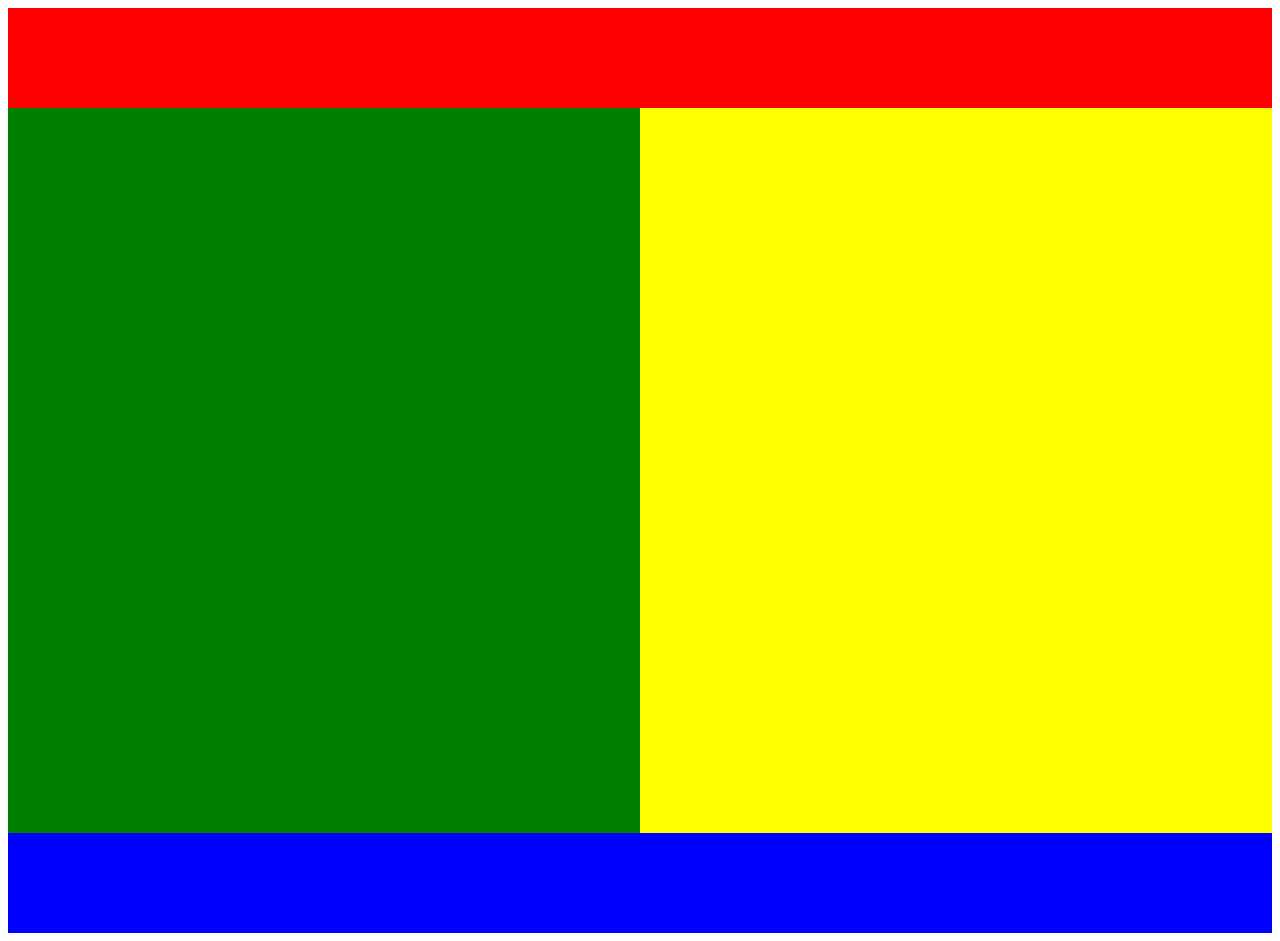
<file: exercice_affichage/index.html>
<!DOCTYPE html>
<html lang="en">
  <head>
    <meta charset="UTF-8" />
    <meta http-equiv="X-UA-Compatible" content="IE=edge" />
    <meta name="viewport" content="width=device-width, initial-scale=1.0" />
    <link rel="stylesheet" href="./css/style.css" />
    <title>exercice_affichage</title>
  </head>
  <body>
    <header>

    </header>

    <div id="couleurs">
      <div id="vert">

      </div>



      <div id="jaune">

      </div>
    </div>

    <footer>

    </footer>
  </body>
</html>
</file>
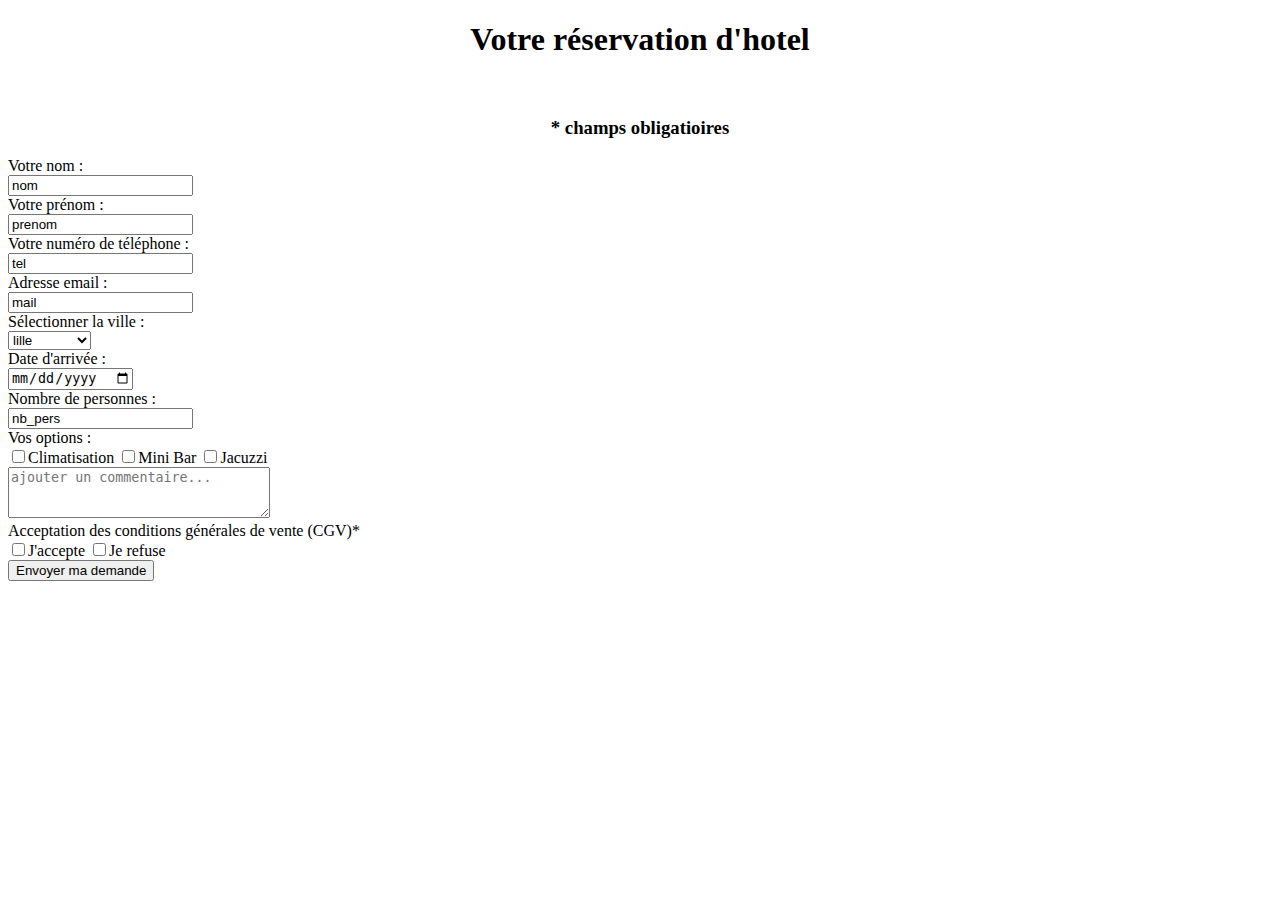
<file: presentation_html/hotel.html>
<!DOCTYPE html>
<html lang="en">
  <head>
    <meta charset="UTF-8" />
    <meta http-equiv="X-UA-Compatible" content="IE=edge" />
    <meta name="viewport" content="width=device-width, initial-scale=1.0" />
    <link
      href="https://cdn.jsdelivr.net/npm/bootstrap@5.1.3/dist/css/bootstrap.min.css"
      rel="stylesheet"
      integrity="sha384-1BmE4kWBq78iYhFldvKuhfTAU6auU8tT94WrHftjDbrCEXSU1oBoqyl2QvZ6jIW3"
      crossorigin="anonymous"
    />
    <title>Document</title>
  </head>
  <body>

    <center>
        <h1>Votre réservation d'hotel</h1><br>
        <h3>* champs obligatioires</h3>
    </center>

    <form method="get">
      <label for="nom"
        >Votre nom : <br />
        <input
          type="text"
          name="nom"
          value="nom"
          placeholder="nom de famille" /></label
      ><br />
      <label for="prenom"
        >Votre prénom : <br />
        <input type="text" name="prenom" value="prenom" /></label
      ><br />
      <label for="tel"
        >Votre numéro de téléphone : <br />
        <input type="text" name="tel" value="tel" /></label
      ><br />
      <label for="mail"
        >Adresse email : <br />
        <input type="mail" name="mail" value="mail" /></label
      ><br />
      <label for="ville">Sélectionner la ville : <br />
            <select name="ville" id="">
                <option value="lille">lille</option>
                <option value="bordeaux">bordeaux</option>
                <option value="marseille">marseille</option>
                <option value="nantes">nantes</option>
                <option value="lyon">lyon</option>
                <option value="la rochelle">la rochelle</option>
                <option value="poitiers">poitiers</option>
                <option value="toulouse">toulouse</option>
            </select> 
        </label
      ><br />
      <label for="date"
        >Date d'arrivée : <br />
        <input type="date" name="date" value="date" /></label
      ><br />
      <label for="nb_pers"
        >Nombre de personnes : <br />
        <input type="text" name="nb_pers" value="nb_pers" /></label
      ><br />
      <label for="options">
        Vos options : <br />
        <input type="checkbox" name="options" value="options" />Climatisation
        <input type="checkbox" name="options" value="options" />Mini Bar
        <input type="checkbox" name="options" value="options" />Jacuzzi </label
      ><br />
      <label for="commentaire">
        <textarea
          name="commentaire"
          placeholder="ajouter un commentaire..."
          id=""
          cols="30"
          rows="3"
        ></textarea></label
      ><br />
      <label for="conditions"
        >Acceptation des conditions générales de vente (CGV)* <br />
        <input
          type="checkbox"
          name="accepte"
          value="accepte"/>J'accepte
          <input type="checkbox" name="refuse" value="refuse">Je refuse
        </label><br />
        <button type="submit" name="submit">Envoyer ma demande</button>
    </form>

    <script
      src="https://cdn.jsdelivr.net/npm/bootstrap@5.1.3/dist/js/bootstrap.bundle.min.js"
      integrity="sha384-ka7Sk0Gln4gmtz2MlQnikT1wXgYsOg+OMhuP+IlRH9sENBO0LRn5q+8nbTov4+1p"
      crossorigin="anonymous"
    ></script>
  </body>
</html>
</file>
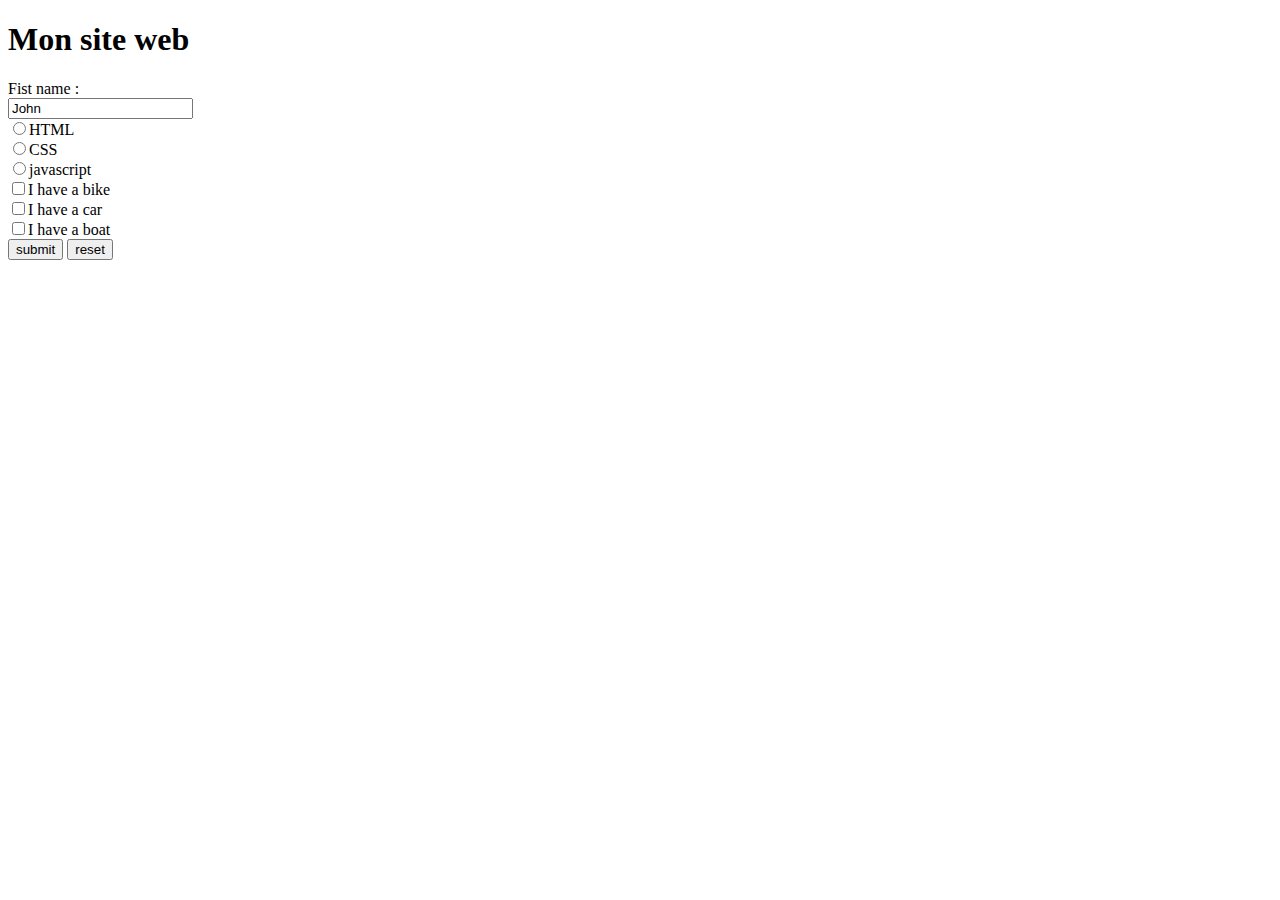
<file: presentation_html/mon_site_web.html>
<!DOCTYPE html>
<html lang="en">
  <head>
    <meta charset="UTF-8" />
    <meta http-equiv="X-UA-Compatible" content="IE=edge" />
    <meta name="viewport" content="width=device-width, initial-scale=1.0" />
    <link href="https://cdn.jsdelivr.net/npm/bootstrap@5.1.3/dist/css/bootstrap.min.css" rel="stylesheet" integrity="sha384-1BmE4kWBq78iYhFldvKuhfTAU6auU8tT94WrHftjDbrCEXSU1oBoqyl2QvZ6jIW3" crossorigin="anonymous">
    <title>Document</title>
  </head>
  <body>
    <h1>Mon site web</h1>

    <form method="get">
        <label for="fname">Fist name : <br>
            <input type="text" name="fname" value="John">
        </label><br>
      <label for="html"><input type="radio" name="fav_language" value="html">HTML</label><br>
      <label for="css"><input type="radio" name="fav_language" value="css">CSS</label><br>
      <label for="javascript"><input type="radio" name="fav_language" value="javascript">javascript</label><br>
      <label for="vehicle1"><input type="checkbox" name="vehicle1" value="bike">I have a bike</label><br>
      <label for="vehicle2"><input type="checkbox" name="vehicle2" value="car">I have a car</label><br>
      <label for="vehicle3"><input type="checkbox" name="vehicle3" value="boat">I have a boat</label><br/>
      <input type="submit" value="submit">
      <input type="reset" value="reset">
    </form>

    

    <script src="https://cdn.jsdelivr.net/npm/bootstrap@5.1.3/dist/js/bootstrap.bundle.min.js" integrity="sha384-ka7Sk0Gln4gmtz2MlQnikT1wXgYsOg+OMhuP+IlRH9sENBO0LRn5q+8nbTov4+1p" crossorigin="anonymous"></script>
  </body>
</html>
</file>
<file: exercice_affichage/css/style.css>
header {
    background-color: red;
    height: 100px;
}

footer {
    background-color: blue;
    justify-content: flex-end;
    height: 100px;
}

#vert {
    background-color: green;
    height: 725px;
    width: 955px;
}

#jaune {
    background-color: yellow;
    height: 725px;
    width: 955px;
}

#couleurs {
    display: flex;
}

@media screen and (max-width: 1280px) {

    header {
        order: 
    }
    
    footer {
        background-color: blue;
        justify-content: flex-end;
        height: 100px;
    }
    
    #vert {
        background-color: green;
        height: 725px;
        width: 955px;
    }
    
    #jaune {
        background-color: yellow;
        height: 725px;
        width: 955px;
    }
    
    #couleurs {
        display: flex;
    }

}
</file>
